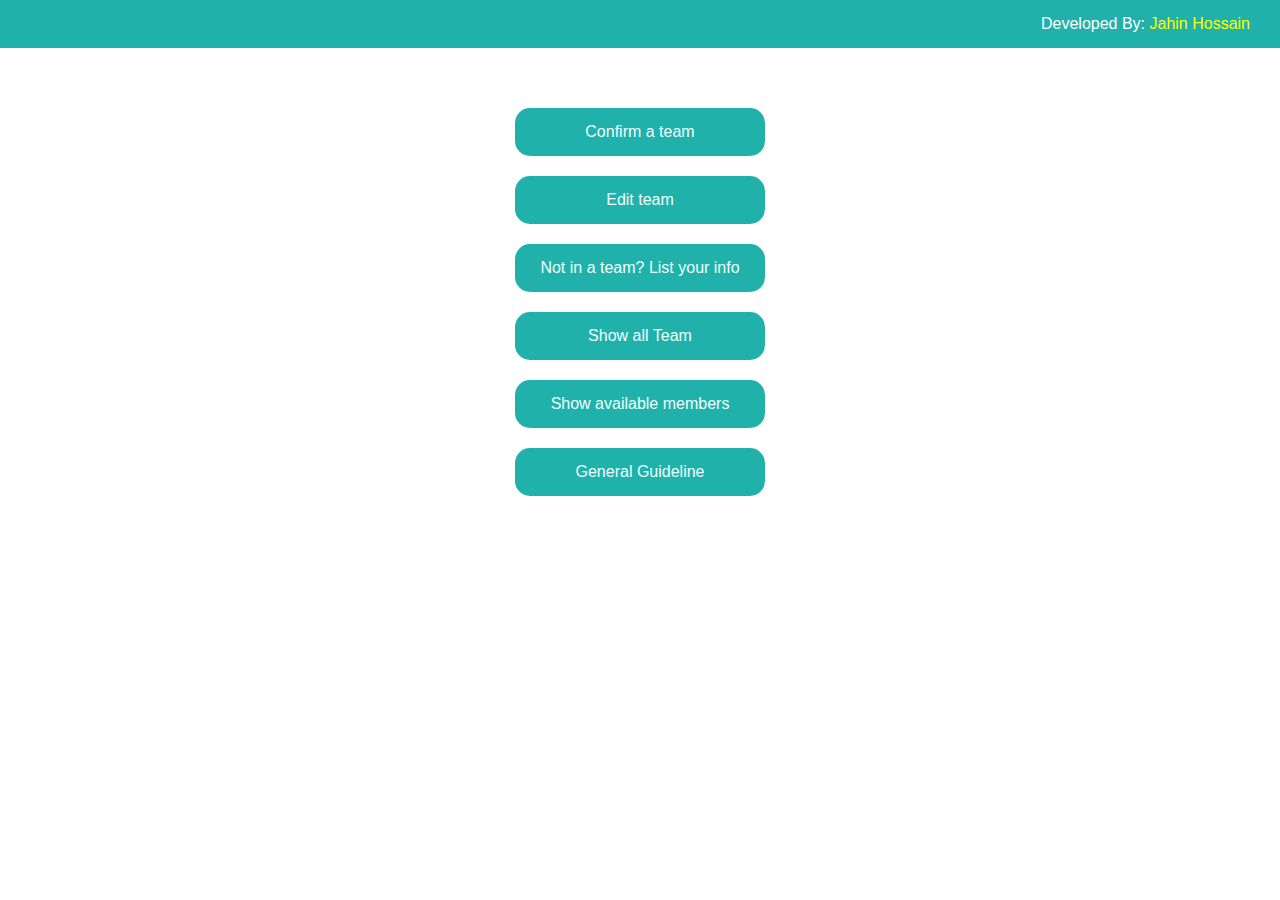
<file: index.html>
<!DOCTYPE html>
<html lang="en">

<head>
    <meta charset="UTF-8">
    <meta http-equiv="X-UA-Compatible" content="IE=edge">
    <meta name="viewport" content="width=device-width, initial-scale=1.0">
    <link rel="stylesheet" href="./css/main.css">
    <title>BUBT Team Finder</title>
</head>

<body>
    <div class="footer">
        <span>Developed By: </span> <a href="https://github.com/j-hossain">Jahin Hossain</a>
    </div>
    <div class="options">
        <a class="a-btn" href="./createTeam.html">Confirm a team</a>
        <a class="a-btn" href="./verifyEditTeam.html">Edit team</a>
        <a class="a-btn"
            href="https://docs.google.com/forms/d/e/1FAIpQLSda_j28F0ABCQq71I8aSa1MTHfCIVFMAe4m2AiR_1r7KYdIWA/viewform?usp=sf_link"
            target="_blank">Not in a team? List your info</a>
        <a href="./showAllTeam.html" class="a-btn">Show all Team</a>
        <a href="./showAvailable.html" class="a-btn">Show available members</a>
        <a href="./guideline.html" class="a-btn">General Guideline</a>
    </div>
</body>

</html>
</file>
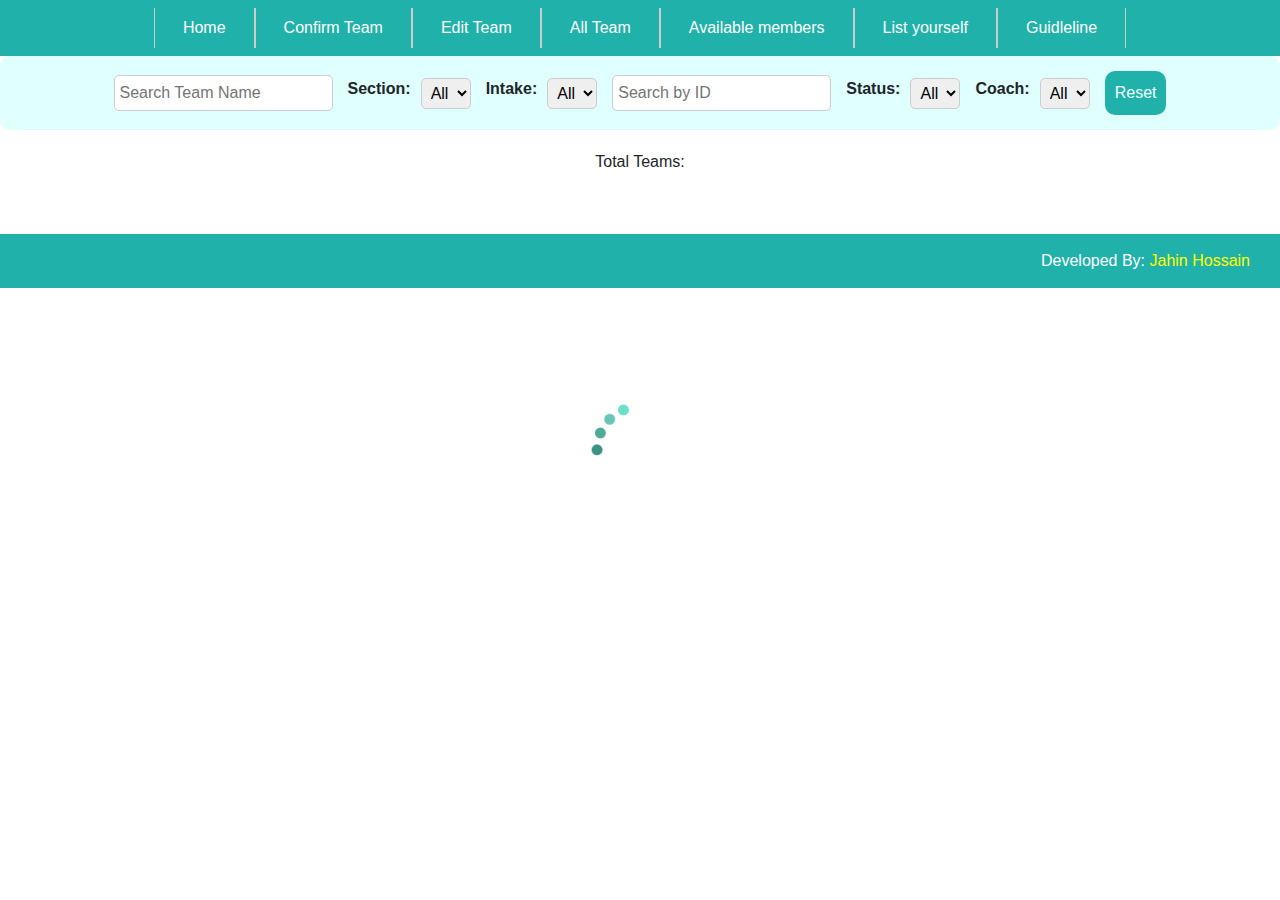
<file: coachView.html>
<!DOCTYPE html>
<html lang="en">

<head>
    <meta charset="UTF-8">
    <meta http-equiv="X-UA-Compatible" content="IE=edge">
    <meta name="viewport" content="width=device-width, initial-scale=1.0">
    <link rel="stylesheet" href="https://cdn.jsdelivr.net/npm/bootstrap@4.0.0/dist/css/bootstrap.min.css"
        integrity="sha384-Gn5384xqQ1aoWXA+058RXPxPg6fy4IWvTNh0E263XmFcJlSAwiGgFAW/dAiS6JXm" crossorigin="anonymous">
    <script src="https://code.jquery.com/jquery-3.2.1.slim.min.js"
        integrity="sha384-KJ3o2DKtIkvYIK3UENzmM7KCkRr/rE9/Qpg6aAZGJwFDMVNA/GpGFF93hXpG5KkN"
        crossorigin="anonymous"></script>
    <script src="https://cdn.jsdelivr.net/npm/popper.js@1.12.9/dist/umd/popper.min.js"
        integrity="sha384-ApNbgh9B+Y1QKtv3Rn7W3mgPxhU9K/ScQsAP7hUibX39j7fakFPskvXusvfa0b4Q"
        crossorigin="anonymous"></script>
    <script src="https://cdn.jsdelivr.net/npm/bootstrap@4.0.0/dist/js/bootstrap.min.js"
        integrity="sha384-JZR6Spejh4U02d8jOt6vLEHfe/JQGiRRSQQxSfFWpi1MquVdAyjUar5+76PVCmYl"
        crossorigin="anonymous"></script>
    <link rel="stylesheet" href="./css/main.css">
    <link rel="stylesheet" href="./css/coachViewStyle.css">
    <script src="./js/common.js"></script>
    <script src="./js/coachView.js"></script>
    <title>Coach View</title>
</head>

<body>
    <div id="snackbar"></div>
    <nav class="navbar navbar-expand-lg navbar-light">
        <!-- <a class="navbar-brand" href="#">Navbar</a> -->
        <button class="navbar-toggler" type="button" data-toggle="collapse" data-target="#navbarNav"
            aria-controls="navbarNav" aria-expanded="false" aria-label="Toggle navigation">
            <span class="navbar-toggler-icon"></span>
        </button>
        <div class="collapse navbar-collapse" id="navbarNav">
            <ul class="navbar-nav m-auto">
                <li class="nav-item">
                    <a class="nav-link" href="./">Home </a>
                </li>
                <li class="nav-item">
                    <a class="nav-link" href="./createTeam.html">Confirm Team</a>
                </li>
                <li class="nav-item">
                    <a class="nav-link" href="./verifyEditTeam.html">Edit Team</a>
                </li>
                <li class="nav-item">
                    <a class="nav-link" href="./showAllTeam.html">All Team</a>
                </li>
                <li class="nav-item">
                    <a class="nav-link" href="./showAvailable.html">Available members</a>
                </li>
                <li class="nav-item">
                    <a class="nav-link" target="_blank"
                        href="https://docs.google.com/forms/d/e/1FAIpQLSda_j28F0ABCQq71I8aSa1MTHfCIVFMAe4m2AiR_1r7KYdIWA/viewform?usp=sf_link">List
                        yourself</a>
                </li>
                <li class="nav-item">
                    <a class="nav-link" href="./guideline.html">Guidleline</a>
                </li>
            </ul>
        </div>
    </nav>
    <div id="filterBox">
        <input type="text" id="teamNameFilter" placeholder="Search Team Name">
        <div class="filter-group">
            <label for="sectionFilter">Section:</label>
            <select id="sectionFilter">
                <option value="">All</option>
                <!-- Populate with section options -->
            </select>
        </div>
        <div class="filter-group">
            <label for="intakeFilter">Intake:</label>
            <select id="intakeFilter">
                <option value="">All</option>
                <!-- Populate with intake options -->
            </select>
        </div>
        <input type="text" id="idFilter" placeholder="Search by ID">
        <div class="filter-group">
            <label for="registrationStatusFilter">Status:</label>
            <select id="registrationStatusFilter">
                <option value="">All</option>
            </select>
        </div>
        <div class="filter-group">
            <label for="coachNameFilter">Coach:</label>
            <select id="coachNameFilter">
                <option value="">All</option>
                <!-- Populate with coach name options -->
            </select>
        </div>
        <button class="btn" onclick="resetFilter()"> Reset</button>
    </div>
    <img class="loaderImage" src="./res/loader.gif" alt="Loading.....">
    <div class="teamCount">
        <span>Total Teams: </span><span id="total_team"></span>
    </div>
    <span class="no_data" style="display: none;">No team is listed yet</span>

    <tbody id="teamRowTemplate" class="teamGroup">

    </tbody>
    <table class="TeamListTable" id="listContainerTable">

    </table>

    <div id="listItemTemplate" style="display: none;" class="listItem">
        <div class="top info">
            <div class="team">
                <p style="font-weight: bold; font-size: 18px;" class="team_name"></p>

            </div>
            <button type="button" class="btn"> Details </button>
        </div>
        <div class="info">
            <p><span class="mem1_name"></span></p>
            <p><span class="mem2_name"></span></p>
            <p><span class="mem3_name"></span></p>
            <p style="font-size: 11px; margin-top: 10px; margin-left: auto;"><span>Registration Status: </span><span
                    class="reg_status"></span></p>
        </div>
    </div>
    <div class="footer">
        <span>Developed By: </span> <a href="https://github.com/j-hossain">Jahin Hossain</a>
    </div>
</body>

</html>
</file>
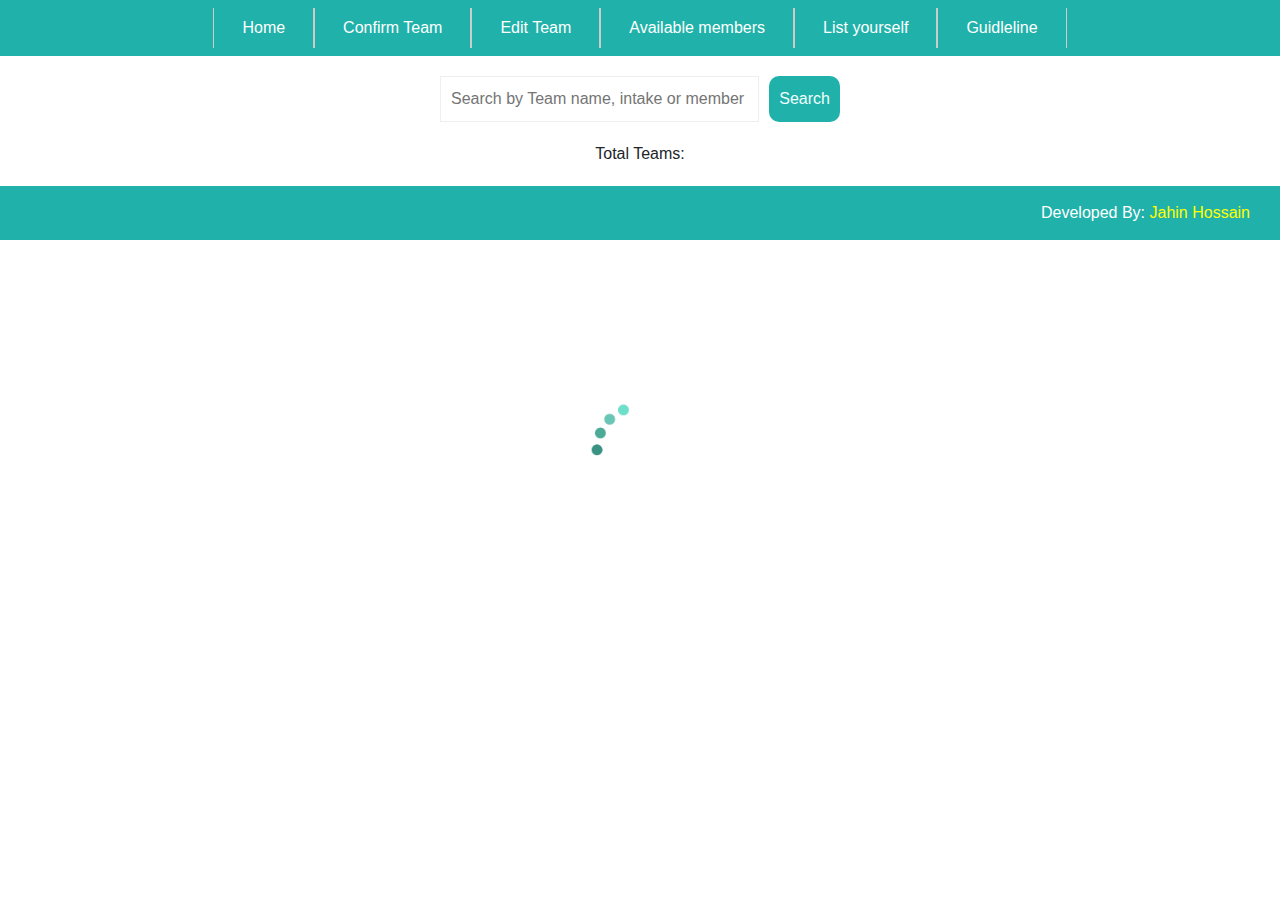
<file: showAllTeam.html>
<!DOCTYPE html>
<html lang="en">

<head>
    <meta charset="UTF-8">
    <meta http-equiv="X-UA-Compatible" content="IE=edge">
    <meta name="viewport" content="width=device-width, initial-scale=1.0">
    <link rel="stylesheet" href="https://cdn.jsdelivr.net/npm/bootstrap@4.0.0/dist/css/bootstrap.min.css"
        integrity="sha384-Gn5384xqQ1aoWXA+058RXPxPg6fy4IWvTNh0E263XmFcJlSAwiGgFAW/dAiS6JXm" crossorigin="anonymous">
    <script src="https://code.jquery.com/jquery-3.2.1.slim.min.js"
        integrity="sha384-KJ3o2DKtIkvYIK3UENzmM7KCkRr/rE9/Qpg6aAZGJwFDMVNA/GpGFF93hXpG5KkN"
        crossorigin="anonymous"></script>
    <script src="https://cdn.jsdelivr.net/npm/popper.js@1.12.9/dist/umd/popper.min.js"
        integrity="sha384-ApNbgh9B+Y1QKtv3Rn7W3mgPxhU9K/ScQsAP7hUibX39j7fakFPskvXusvfa0b4Q"
        crossorigin="anonymous"></script>
    <script src="https://cdn.jsdelivr.net/npm/bootstrap@4.0.0/dist/js/bootstrap.min.js"
        integrity="sha384-JZR6Spejh4U02d8jOt6vLEHfe/JQGiRRSQQxSfFWpi1MquVdAyjUar5+76PVCmYl"
        crossorigin="anonymous"></script>
    <link rel="stylesheet" href="./css/main.css">
    <script src="./js/common.js"></script>
    <script src="./js/showAllTeam.js"></script>
    <title>All teams</title>
</head>

<body>
    <nav class="navbar navbar-expand-lg navbar-light">
        <!-- <a class="navbar-brand" href="#">Navbar</a> -->
        <button class="navbar-toggler" type="button" data-toggle="collapse" data-target="#navbarNav"
            aria-controls="navbarNav" aria-expanded="false" aria-label="Toggle navigation">
            <span class="navbar-toggler-icon"></span>
        </button>
        <div class="collapse navbar-collapse" id="navbarNav">
            <ul class="navbar-nav m-auto">
                <li class="nav-item">
                    <a class="nav-link" href="./">Home </a>
                </li>
                <li class="nav-item">
                    <a class="nav-link" href="./createTeam.html">Confirm Team</a>
                </li>
                <li class="nav-item">
                    <a class="nav-link" href="./verifyEditTeam.html">Edit Team</a>
                </li>
                <li class="nav-item">
                    <a class="nav-link" href="./showAvailable.html">Available members</a>
                </li>
                <li class="nav-item">
                    <a class="nav-link" target="_blank"
                        href="https://docs.google.com/forms/d/e/1FAIpQLSda_j28F0ABCQq71I8aSa1MTHfCIVFMAe4m2AiR_1r7KYdIWA/viewform?usp=sf_link">List
                        yourself</a>
                </li>
                <li class="nav-item">
                    <a class="nav-link" href="./guideline.html">Guidleline</a>
                </li>
            </ul>
        </div>
    </nav>
    <div class="searchBox">
        <input type="text" id="search" placeholder="Search by Team name, intake or member name">
        <button class="btn" type="button" onclick="search()">Search</button>
    </div>
    <img class="loaderImage" src="./res/loader.gif" alt="Loading.....">
    <div id="personInfo" style="display: none;">
        <div style="padding: 10px 0; display: flex; justify-content: flex-end;" class="hder">
            <button class="btn" type="button" onclick="closeInfo()">Close</button>
        </div>
        <div class="infoSection">
            <div class="infoItem">
                <span class="team_name"></span>
            </div>
        </div>
        <div class="infoSection">
            <div class="infoItem">
                <span>Name:</span>
                <span class="mem1_name"></span>
            </div>
            <div class="infoItem">
                <span>Intake:</span>
                <span class="mem1_intake"></span>
            </div>
            <div class="infoItem">
                <span>Section:</span>
                <span class="mem1_sec"></span>
            </div>
            <div class="infoItem">
                <span>ID:</span>
                <span class="mem1_id"></span>
            </div>
            <div class="infoItem">
                <span>Email:</span>
                <span class="mem1_email"></span>
            </div>
        </div>
        <div class="infoSection">
            <div class="infoItem">
                <span>Name:</span>
                <span class="mem2_name"></span>
            </div>
            <div class="infoItem">
                <span>Intake:</span>
                <span class="mem2_intake"></span>
            </div>
            <div class="infoItem">
                <span>Section:</span>
                <span class="mem2_sec"></span>
            </div>
            <div class="infoItem">
                <span>ID:</span>
                <span class="mem2_id"></span>
            </div>
            <div class="infoItem">
                <span>Email:</span>
                <span class="mem2_email"></span>
            </div>
        </div>
        <div class="infoSection">
            <div class="infoItem">
                <span>Name:</span>
                <span class="mem3_name"></span>
            </div>
            <div class="infoItem">
                <span>Intake:</span>
                <span class="mem3_intake"></span>
            </div>
            <div class="infoItem">
                <span>Section:</span>
                <span class="mem3_sec"></span>
            </div>
            <div class="infoItem">
                <span>ID:</span>
                <span class="mem3_id"></span>
            </div>
            <div class="infoItem">
                <span>Email:</span>
                <span class="mem3_email"></span>
            </div>
        </div>
    </div>
    <div class="teamCount">
        <span>Total Teams: </span><span id="total_team"></span>
    </div>
    <span class="no_data" style="display: none;">No team is listed yet</span>

    <div id="listItemTemplate" style="display: none;" class="listItem">
        <div class="top info">
            <div class="team">
                <p style="font-weight: bold; font-size: 18px;" class="team_name"></p>

            </div>
            <button type="button" class="btn"> Details </button>
        </div>
        <div class="info">
            <p><span class="mem1_name"></span></p>
            <p><span class="mem2_name"></span></p>
            <p><span class="mem3_name"></span></p>
            <p style="font-size: 11px; margin-top: 10px; margin-left: auto;"><span>Registration Status: </span><span
                    class="reg_status"></span></p>
        </div>
    </div>
    <div class="teamListContainer" id="listContainer">
    </div>
    <div class="footer">
        <span>Developed By: </span> <a href="https://github.com/j-hossain">Jahin Hossain</a>
    </div>
</body>

</html>
</file>
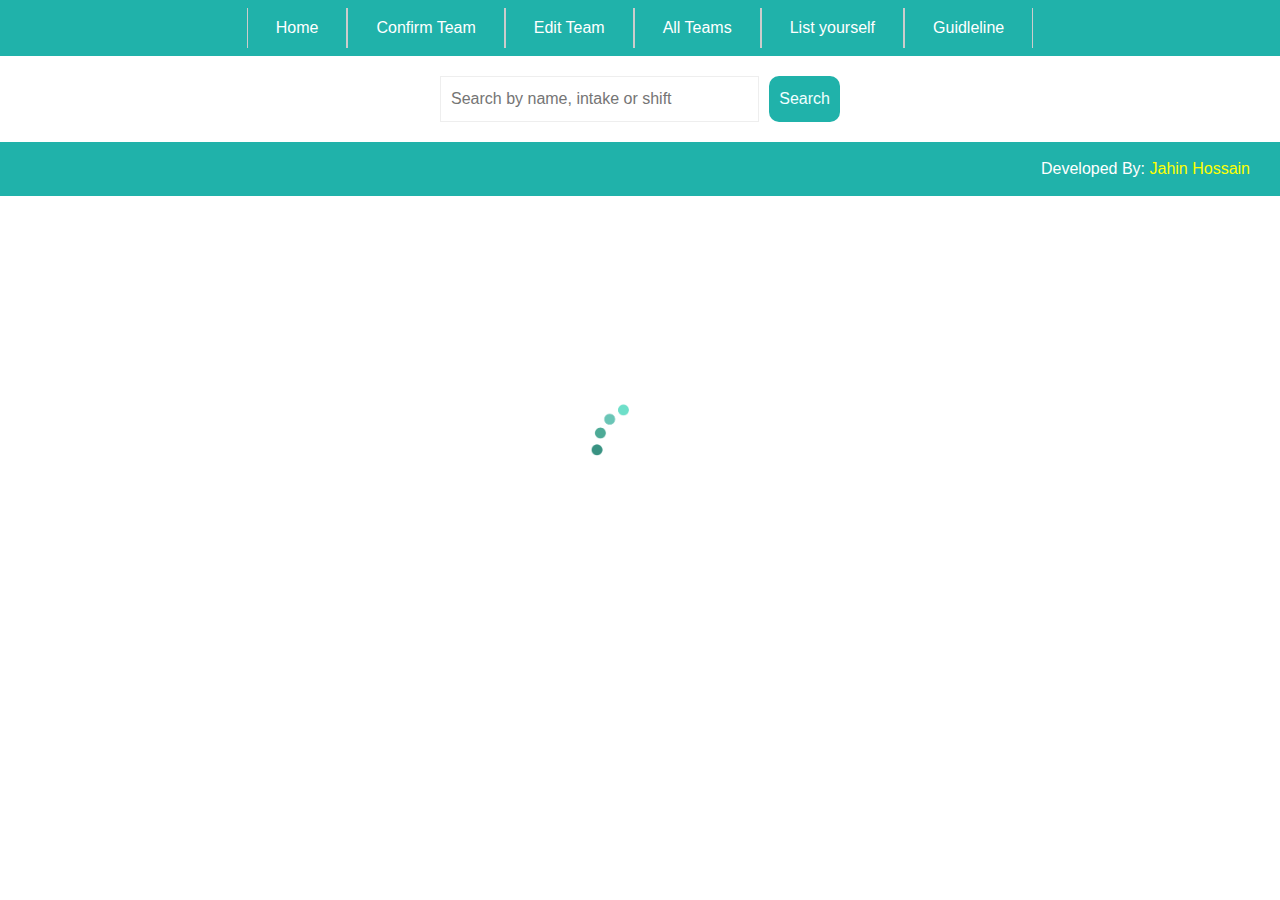
<file: showAvailable.html>
<!DOCTYPE html>
<html lang="en">

<head>
    <meta charset="UTF-8">
    <meta http-equiv="X-UA-Compatible" content="IE=edge">
    <meta name="viewport" content="width=device-width, initial-scale=1.0">
    <link rel="stylesheet" href="https://cdn.jsdelivr.net/npm/bootstrap@4.0.0/dist/css/bootstrap.min.css"
        integrity="sha384-Gn5384xqQ1aoWXA+058RXPxPg6fy4IWvTNh0E263XmFcJlSAwiGgFAW/dAiS6JXm" crossorigin="anonymous">
    <script src="https://code.jquery.com/jquery-3.2.1.slim.min.js"
        integrity="sha384-KJ3o2DKtIkvYIK3UENzmM7KCkRr/rE9/Qpg6aAZGJwFDMVNA/GpGFF93hXpG5KkN"
        crossorigin="anonymous"></script>
    <script src="https://cdn.jsdelivr.net/npm/popper.js@1.12.9/dist/umd/popper.min.js"
        integrity="sha384-ApNbgh9B+Y1QKtv3Rn7W3mgPxhU9K/ScQsAP7hUibX39j7fakFPskvXusvfa0b4Q"
        crossorigin="anonymous"></script>
    <script src="https://cdn.jsdelivr.net/npm/bootstrap@4.0.0/dist/js/bootstrap.min.js"
        integrity="sha384-JZR6Spejh4U02d8jOt6vLEHfe/JQGiRRSQQxSfFWpi1MquVdAyjUar5+76PVCmYl"
        crossorigin="anonymous"></script>
    <link rel="stylesheet" href="./css/main.css">
    <script src="./js/common.js"></script>
    <title>Show all available students</title>
</head>

<body>
    <nav class="navbar navbar-expand-lg navbar-light">
        <!-- <a class="navbar-brand" href="#">Navbar</a> -->
        <button class="navbar-toggler" type="button" data-toggle="collapse" data-target="#navbarNav"
            aria-controls="navbarNav" aria-expanded="false" aria-label="Toggle navigation">
            <span class="navbar-toggler-icon"></span>
        </button>
        <div class="collapse navbar-collapse" id="navbarNav">
            <ul class="navbar-nav m-auto">
                <li class="nav-item">
                    <a class="nav-link" href="./">Home </a>
                </li>
                <li class="nav-item">
                    <a class="nav-link" href="./createTeam.html">Confirm Team</a>
                </li>
                <li class="nav-item">
                    <a class="nav-link" href="./verifyEditTeam.html">Edit Team</a>
                </li>
                <li class="nav-item">
                    <a class="nav-link" href="./showAllTeam.html">All Teams</a>
                </li>
                <li class="nav-item">
                    <a class="nav-link" target="_blank"
                        href="https://docs.google.com/forms/d/e/1FAIpQLSda_j28F0ABCQq71I8aSa1MTHfCIVFMAe4m2AiR_1r7KYdIWA/viewform?usp=sf_link">List
                        yourself</a>
                </li>
                <li class="nav-item">
                    <a class="nav-link" href="./guideline.html">Guidleline</a>
                </li>
            </ul>
        </div>
    </nav>
    <div class="searchBox">
        <input type="text" id="search" placeholder="Search by name, intake or shift">
        <button class="btn" type="button" onclick="search()">Search</button>
    </div>
    <img class="loaderImage" src="./res/loader.gif" alt="Loading.....">
    <div id="personInfo" style="display: none;">
        <div style="padding: 10px 0; display: flex; justify-content: flex-end;" class="hder">
            <button class="btn" type="button" onclick="closeInfo()">Close</button>
        </div>
        <div class="infoSection">
            <div class="infoItem">
                <span>Name:</span>
                <span class="name"></span>
            </div>
            <div class="infoItem">
                <span class="shift"></span>
                <span class="intake"></span>
                <span>Intake</span>
                <span>[ Sec</span>
                <span class="section"></span>
                <span>]</span>
            </div>
        </div>
        <div class="infoSection">
            <div class="infoItem">
                <span>Stopstalk:</span>
                <a href="" class="stopstalk">link</a>
            </div>
            <div class="infoItem">
                <span>Total Solve:</span>
                <span class="solve"></span>
            </div>
            <div class="infoItem">
                <span>Codeforces rating Max:</span>
                <span class="cfmax"></span>
            </div>
        </div>
        <div class="infoSection">
            <div class="infoItem">
                <span>Facebook:</span>
                <a href="" class="facebook">link</a>
            </div>
            <div class="infoItem">
                <span>Discord:</span>
                <span class="discord"></span>
            </div>
            <div class="infoItem">
                <span>Phone:</span>
                <span class="phone"></span>
            </div>
            <div class="infoItem">
                <span>Email:</span>
                <a href="mailto:jahin.hsn101@gmail.com" class="email"></a>
            </div>
        </div>
        <div class="infoSection">
            <div class="infoItem">
                <span>Comments:</span>
                <span class="comment"></span>
            </div>
        </div>
    </div>
    <div id="listContainer">
    </div>
    <span class="no_data" style="display: none;">No one is available here currently</span>
    <div id="listItemTemplate" style="display: none;" class="listItem">
        <div class="info">
            <p><span class="name"></span></p>
            <p>Intake: <span class="intake"></span></p>
        </div>
        <button type="button" class="btn">Details</button>
    </div>
    <div class="footer">
        <span>Developed By: </span> <a href="https://github.com/j-hossain">Jahin Hossain</a>
    </div>
    <script src="./js/showAvailable.js"></script>
</body>

</html>
</file>
<file: css/main.css>
* {
    margin: 0;
    padding: 0;
    font-family: Arial, Helvetica, sans-serif;
    scroll-behavior: smooth;
}

a {
    text-decoration: none;
}

body {
    position: relative;
    min-height: 80vh;
}

.options {
    display: flex;
    flex-direction: column;
    width: 250px;
    column-gap: 20px;
    row-gap: 20px;
    margin: 60px auto;
}

a.a-btn {
    text-align: center;
    padding: 15px;
    background-color: lightseagreen;
    color: azure;
    border-radius: 15px;
    outline: none;
}

.btn {
    cursor: pointer;
    border: none;
    text-align: center;
    padding: 10px;
    background-color: lightseagreen;
    color: azure;
    border-radius: 10px;
    outline: none;

}

.loaderImage {
    position: fixed;
    top: 50%;
    left: 50%;
    z-index: 999;
    transform: translate(-50%, -50%);
    width: 100px;
    height: 100px;
    object-fit: contain;
    border-radius: 50%;
}

#listContainer {
    width: 95%;
    max-width: 400px;
    margin: 20px auto;
}

#listContainer .listItem {
    width: 100%;
    display: flex;
    align-items: center;
    justify-content: space-between;
    column-gap: 20px;
    background-color: lightcyan;
    padding: 10px;
    margin: 10px 0;
    border-radius: 10px;
}

#listContainer .listItem.pending {
    background-color: lightgoldenrodyellow;
}

#listContainer .listItem.pending .btn {
    background-color: rgb(199, 199, 61);
}

#listContainer .listItem.notyet {
    background-color: rgb(255, 215, 215);
}

#listContainer .listItem.notyet .btn {
    background-color: rgb(207, 80, 80);
}

#listContainer .listItem .info {
    width: 90%;
    display: flex;
    flex-wrap: wrap;
    flex-direction: column;
    row-gap: 5px;
}


#listContainer .listItem .info .name {
    font-weight: bold;
}

.no_data {
    font-size: large;
    text-align: center;
}

.formContainer {
    height: auto;
    width: fit-content;
    margin: 0 auto;
}

#personInfo {
    position: fixed;
    top: 60px;
    left: 0;
    z-index: 999;
    padding: 0 20px;
    /* transform: translateX(-50%); */
    height: 100vh;
    width: 100%;
    max-width: 400px;
    background-color: #fff;
    overflow: scroll;
}

#personInfo .infoSection {
    background-color: lightcyan;
    padding: 10px;
    margin: 10px 0;
    display: flex;
    flex-direction: column;
    row-gap: 10px;
    border-radius: 5px;
}


#personInfo .infoSection .infoItem {
    display: flex;
    justify-content: flex-start;
    column-gap: 10px;
}

#memberForm {
    /* width: fit-content; */
    max-width: 700px;
    margin: 30px auto;
}

#memberForm .memberSection {
    text-align: center;
    border-radius: 10px;
    background-color: lightcyan;
    padding: 0 10px;
    padding-bottom: 20px;
    margin: 30px 0;
}


#memberForm .memberSection .memberHead {
    background-color: lightseagreen;
    display: inline-block;
    font-size: 24px;
    text-align: center;
    color: #fff;
    padding: 5px 55px;
    border-bottom-left-radius: 15px;
    border-bottom-right-radius: 15px;
    margin-bottom: 15px;
}

.teamListContainer .listItem {
    display: flex;
    flex-direction: column;
}

.teamListContainer .listItem .info.top {
    display: flex;
    flex-direction: row !important;
    justify-content: space-between !important;
    column-gap: 10px;
    align-items: center;
    padding-bottom: 10px;
}

.contentBody {
    margin: 0 auto;
    max-width: 500px;
}

.contentBody h3 {
    text-align: center;
    margin-top: 30px;
    letter-spacing: 10px;
    font-size: 32px;
    /* text-transform: uppercase; */
}

#listParent {
    padding: 30px;
}

#listParent li {
    margin: 10px 0;
    background-color: lightseagreen;
    color: #fff;
    list-style: none;
    padding: 15px 10px;
    line-height: 30px;
    border-radius: 10px;
    text-align: justify;
}

.searchBox {
    width: 95%;
    max-width: 400px;
    margin: 20px auto;
    display: flex;
    column-gap: 10px;
}

#search {
    width: 100%;
    outline: none;
    border: 1px solid #eee;
    padding: 10px;
}

.teamCount {
    text-align: center;
}

.navbar {
    background-color: lightseagreen;
}

.nav-item {
    padding: 0 20px;
    border-right: 1px solid #ccc;
    border-left: 1px solid #ccc;
    /* background: lightcyan;
    border-radius: 10px;
    margin: 0 5px; */
}

.nav-item a {
    color: #fff !important;
}

.footer {
    padding: 15px 30px;
    background-color: lightseagreen;
    color: #fff;
    text-align: right;
}

.footer a {
    color: rgb(255, 255, 0);
}

#snackbar {
    visibility: hidden;
    min-width: 250px;
    margin-left: -125px;
    background-color: #333333b7;
    color: #fff;
    text-align: center;
    border-radius: 10px;
    padding: 16px;
    position: fixed;
    z-index: 1;
    right: 2%;
    bottom: 5%;
    font-size: 17px;
}

#snackbar.show {
    visibility: visible;
    -webkit-animation: fadein 0.5s, fadeout 0.5s 2.5s;
    animation: fadein 0.5s, fadeout 0.5s 2.5s;
}

@media only screen and (max-width: 600px) {
    #personInfo {
        left: 50%;
        transform: translateX(-50%);
    }
}
</file>
<file: css/coachViewStyle.css>
.TeamListTable {
    width: 90%;
    margin: 30px auto;

    & th {
        background: lightseagreen;
        color: white;
        padding: 5px;
    }

    & td {
        padding: 5px;
    }

    & .teamGroup {
        background: lightcyan;
        border-bottom: 10px solid white;
        border-top: 10px solid white;

        & button {
            padding: 5px;
            font-size: 12px;
            border-radius: 5px;
        }
    }

    & .teamGroup.pending {
        background: lightgoldenrodyellow;

        & button {
            background: rgb(199, 199, 61);
        }
    }

    & .teamGroup.notyet {
        background: rgb(255, 215, 215);

        & button {
            background: rgb(207, 80, 80);
        }
    }
}

#filterBox {
    background-color: lightcyan;
    padding: 15px;
    border-radius: 10px;
    margin-bottom: 20px;
    display: flex;
    align-items: center;
    justify-content: center;
    gap: 15px;
}

.filter-group {
    display: flex;
    align-items: center;
    gap: 10px;
}

label {
    font-weight: bold;
}

select,
input {
    border: 1px solid #ccc;
    padding: 5px;
    border-radius: 5px;
}
</file>
